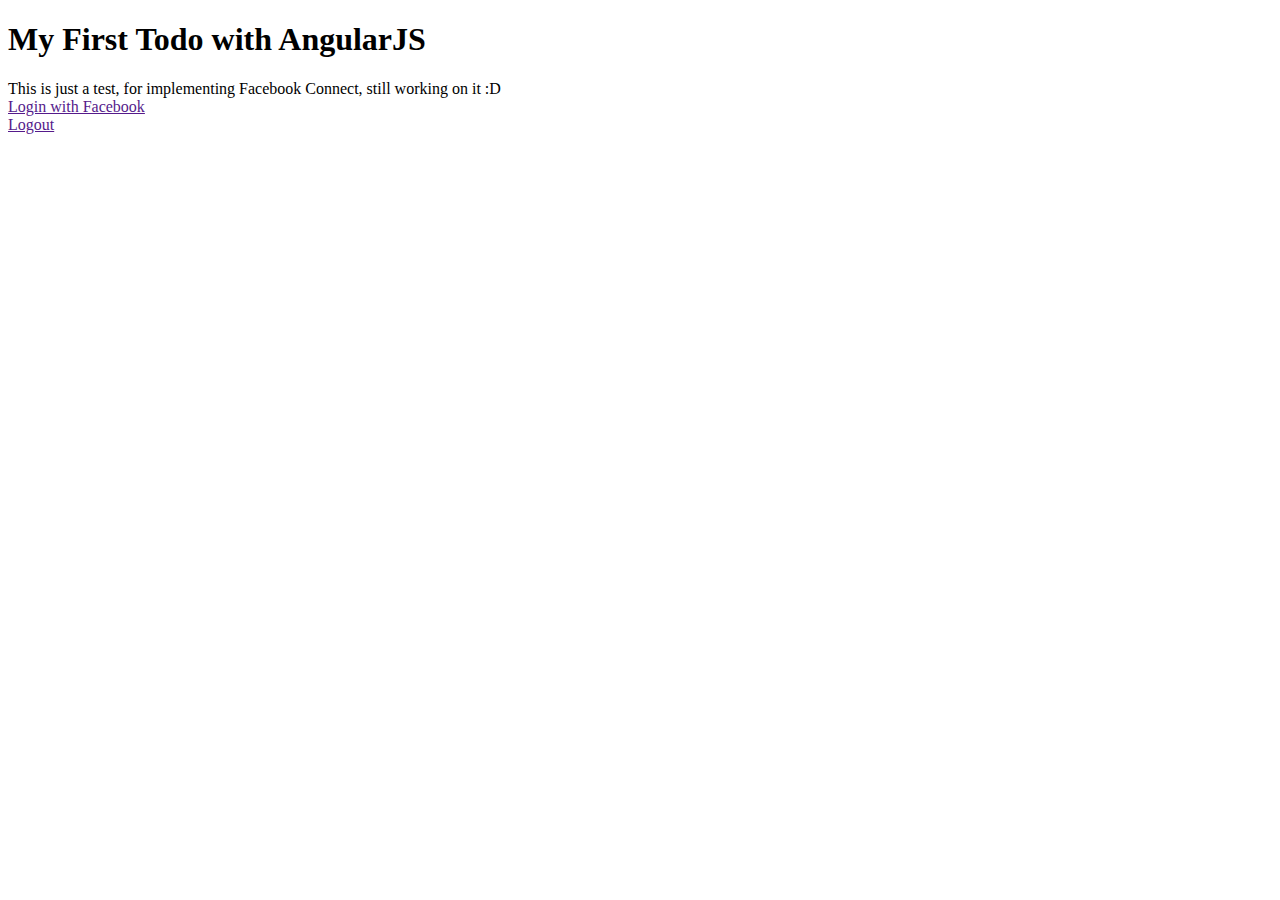
<file: index.html>
<!doctype html>
<html ng-app="app">
<head>
	<meta charset="UTF-8">
	<title>Todo</title>

	<link rel="stylesheet" href="css/main.css" />

	<script src="js/angular.js"></script>
	<script src="https://cdn.firebase.com/v0/firebase.js"></script>
	<script src="https://cdn.firebase.com/v0/firebase-simple-login.js"></script>


	<script src="js/app.js"></script>

	<script src="js/localstorage.js"></script>
	<script src="js/todo.js"></script>

	<script src="js/login.js"></script>

	<script src="js/route.js"></script>
	<script src="js/directives.js"></script>
</head>
<body>
	<h1>My First Todo with AngularJS</h1>
	<div ng-view></div>
</body>
</html>
</file>
<file: css/main.css>
.done-true {
	text-decoration: line-through;
	color: gray;
}
</file>
